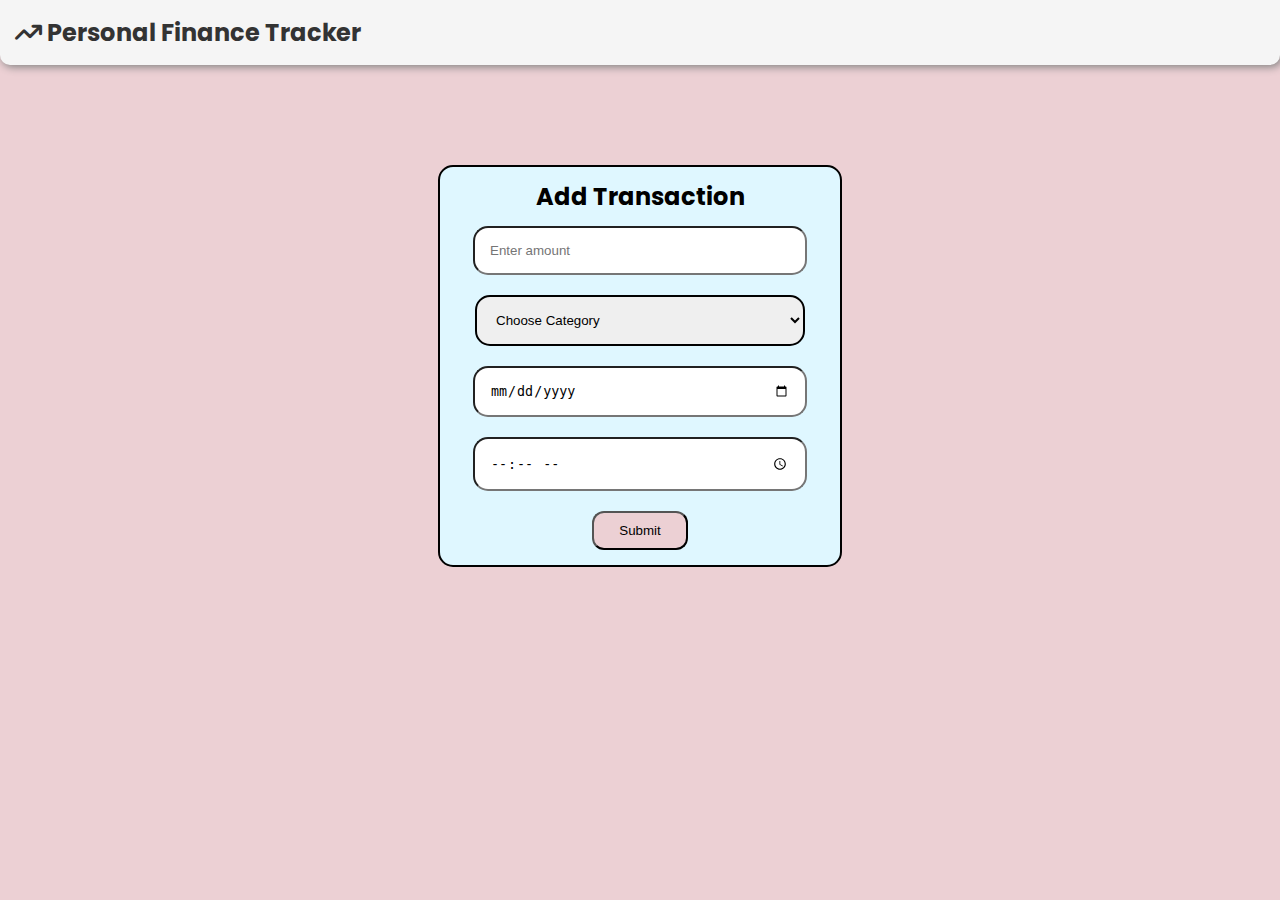
<file: add_Transaction/add_transaction.html>
<!DOCTYPE html>
<html lang="en">
<head>
    <meta charset="UTF-8">
    <meta name="viewport" content="width=device-width, initial-scale=1.0">
    <title>Add Transaction</title>
    <link rel="stylesheet" href="./add_transaction_styles.css?v=2">
    <!-- Font Awesome -->
    <link rel="stylesheet" href="https://cdnjs.cloudflare.com/ajax/libs/font-awesome/6.7.2/css/all.min.css" integrity="sha512-Evv84Mr4kqVGRNSgIGL/F/aIDqQb7xQ2vcrdIwxfjThSH8CSR7PBEakCr51Ck+w+/U6swU2Im1vVX0SVk9ABhg==" crossorigin="anonymous" referrerpolicy="no-referrer" />
    <!-- Goggle Font -->
      <link rel="preconnect" href="https://fonts.googleapis.com">
        <link rel="preconnect" href="https://fonts.gstatic.com" crossorigin>
        <link href="https://fonts.googleapis.com/css2?family=Poppins:ital,wght@0,100;0,200;0,300;0,400;0,500;0,600;0,700;0,800;0,900;1,100;1,200;1,300;1,400;1,500;1,600;1,700;1,800;1,900&display=swap" rel="stylesheet">
</head>
<body>
    <header>
        <h1>
            <span><i class="fa-solid fa-arrow-trend-up"></i></span>
            Personal Finance Tracker
        </h1>
    </header>
    <main>
        <section id="add_transaction">
            <h2>Add Transaction</h2>
            <form id="transaction_form">
                <input type="number" name="amount" placeholder="Enter amount">
                <select name="category">
                    <option value="">Choose Category</option>
                    <option value="Household">House Hold Expense</option>
                    <option value="Personal">Personal Expense</option>
                    <option value="Business">Business Expense</option>
                    <option value="Subscriptions">Subscriptions</option>
                    <option value="Travel">Travel Expense</option>
                    <option value="Loan">Loan/EMI</option>
                </select>
                <input type="date" placeholder="Enter date" name="date">
                <input type="time" placeholder="Enter time" name="time">
                <button type="submit">Submit</button>
            </form>
        </section>
    </main>
            <script src="./add_transaction.js" type="module"></script>
    <footer>
    </footer>
</body>
</html>
</file>
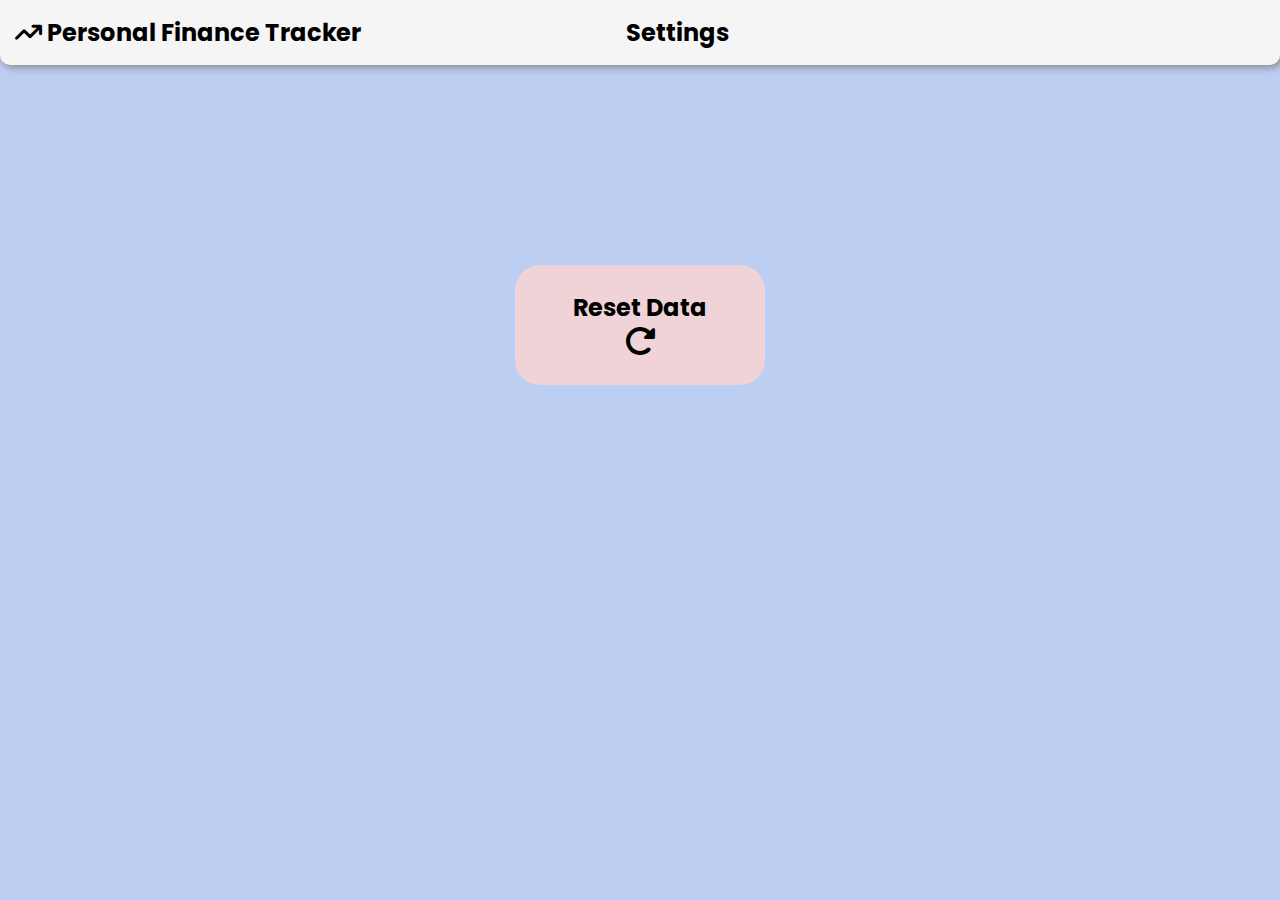
<file: settings/settings.html>
<!DOCTYPE html>
<html lang="en">
<head>
    <meta charset="UTF-8">
    <meta name="viewport" content="width=device-width, initial-scale=1.0">
    <title>Settings</title>
    <link rel="stylesheet" href="settings.css">
    <!-- Google Font -->
    <link rel="preconnect" href="https://fonts.googleapis.com">
    <link rel="preconnect" href="https://fonts.gstatic.com" crossorigin>
    <link href="https://fonts.googleapis.com/css2?family=Poppins:ital,wght@0,100;0,200;0,300;0,400;0,500;0,600;0,700;0,800;0,900;1,100;1,200;1,300;1,400;1,500;1,600;1,700;1,800;1,900&display=swap" rel="stylesheet">
    <!-- Font Awesome -->
     <link rel="stylesheet" href="https://cdnjs.cloudflare.com/ajax/libs/font-awesome/6.7.2/css/all.min.css" integrity="sha512-Evv84Mr4kqVGRNSgIGL/F/aIDqQb7xQ2vcrdIwxfjThSH8CSR7PBEakCr51Ck+w+/U6swU2Im1vVX0SVk9ABhg==" crossorigin="anonymous" referrerpolicy="no-referrer" />
</head>
<body>
    <header>
        <h1><span><i class="fa-solid fa-arrow-trend-up"></i>
            </span>
            Personal Finance Tracker</h1>
            <h1 id="title">Settings</h1>
    </header>
    <main>
        <div id="reset">
            <h1>Reset Data</h1><i class="fa-solid fa-rotate-right"  id="reset-icon"></i>
        </div>
    </main>
    <script src="script.js" type="module"></script>
</html>
</file>
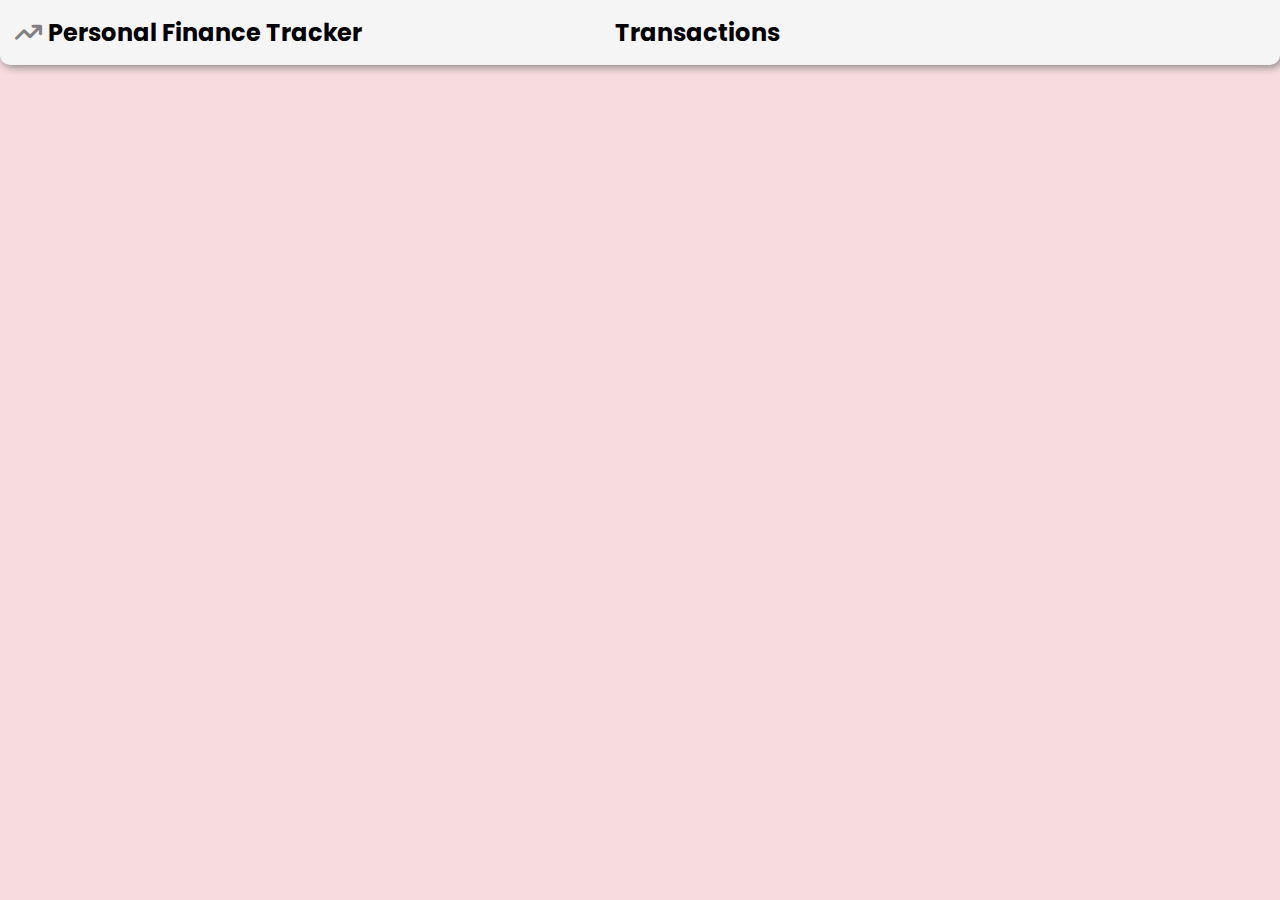
<file: transactions_page/transactions.html>
<!DOCTYPE html>
<html lang="en">
    <head>
        <title>Transactions</title>
        <meta name="viewport" content="width=device-width, initial-scale=1.0">
        <link rel="stylesheet" href="transactions.css">
         <!-- Goggle Font -->
      <link rel="preconnect" href="https://fonts.googleapis.com">
        <link rel="preconnect" href="https://fonts.gstatic.com" crossorigin>
        <link href="https://fonts.googleapis.com/css2?family=Poppins:ital,wght@0,100;0,200;0,300;0,400;0,500;0,600;0,700;0,800;0,900;1,100;1,200;1,300;1,400;1,500;1,600;1,700;1,800;1,900&display=swap" rel="stylesheet">
        <link rel="stylesheet" href="https://cdnjs.cloudflare.com/ajax/libs/font-awesome/6.7.2/css/all.min.css" integrity="sha512-Evv84Mr4kqVGRNSgIGL/F/aIDqQb7xQ2vcrdIwxfjThSH8CSR7PBEakCr51Ck+w+/U6swU2Im1vVX0SVk9ABhg==" crossorigin="anonymous" referrerpolicy="no-referrer" />
    </head>
        <body>
            <header>
            <h1><span><i class="fa-solid fa-arrow-trend-up"></i>
                </span>
                Personal Finance Tracker</h1>
            <h1 id="heading">Transactions</h1>
        </header>
            <main>
                <section id="transaction_list">
                </section>
            </main>
              <script src="./transactions.js" type="module"></script>
        </body>
</html>
</file>
<file: add_Transaction/add_transaction_styles.css>
body {
    font-family: "Poppins", sans-serif;
    text-align: center;
    background-color: rgb(236, 208, 212);
}

html, body {
    margin: 0;
    padding: 0;
    box-sizing: border-box;
    font-family: "Poppins", sans-serif;
}

header {
    background-color: whitesmoke;
    display: flex;
    justify-content: space-between;
    padding: 15px;
    box-shadow: 2px 2px 8px grey;
    border-bottom-left-radius: 10px;
    border-bottom-right-radius: 10px;
    align-items: center;
}

header h1 {
    font-size: 1.5rem;
    color: #333;
    font-weight: bold;
    margin: 0;
}

h2{
    margin: 12px;
    font-size: 1.5rem;
    font-weight: bold;
}

#add_transaction {
    border: 2px solid black;
    margin: 0 auto;
    width: 400px;
    margin-top: 100px;
    border-radius: 15px;
    background-color: rgb(223, 247, 255);
}

input {
    border-radius: 15px;
    margin-bottom: 20px;
    padding: 15px;
    display: inline-block;
    min-width: 300px;
    overflow: auto;
}

button {
    display: block;
    margin: 0 auto;
    background-color: rgb(236, 208, 212);
    padding: 10px 25px;
    margin-bottom: 15px;
    border-radius: 12px;
}

select {
    border-radius: 15px;
    margin-bottom: 20px;
    padding: 15px;
    display: inline-block;
    min-width: 330px;
    overflow: auto;
    border: 2px solid black;
}
</file>
<file: settings/settings.css>
body {
    font-family: "Poppins", sans-serif;
    text-align: center;
}

html, body {
    margin: 0;
    padding: 0;
    box-sizing: border-box;
    background-color: rgb(189, 206, 243);
}

header {
    background-color: whitesmoke;
    display: flex;
    padding: 15px;
    box-shadow: 2px 2px 8px grey;
    border-bottom-left-radius: 10px;
    border-bottom-right-radius: 10px;
    align-items: center;
    margin: 0;
}

h1{
    margin: 0;
    font-size: 24px;
}

#title {
    flex: 0.7;
}

#reset-icon {
    font-size: 2rem; /* or set a width/height if it's a graphic */
}

#reset{
    display: inline-block;
    align-items: center;
    justify-content: center;
    margin-top: 200px;
    gap: 10px;
    background-color: rgb(239, 211, 215);
    min-width: 200px;
    padding: 25px;
    border-radius: 25px;
    cursor: pointer;
}
</file>
<file: transactions_page/transactions.css>
html,body{
    font-family: "Poppins",sans-serif;
    margin: 0;
    background-color: rgb(248, 219, 223);
}

header {
    background-color: whitesmoke;
    display: flex;
    justify-content: space-between;
    padding: 15px;
    box-shadow: 2px 2px 8px grey;
    border-bottom-left-radius: 10px;
    border-bottom-right-radius: 10px;
    align-items: center;
    margin: 0;
}

h1{
    margin: 0;
    font-size: 24px;
}

#heading {
    flex: 0.72;
}


main {
    text-align: center;
}

.transaction{
 background-color: rgb(207, 253, 207);
 display: inline-block;
 margin: 30px;
 margin-bottom: 0;
 padding: 25px;
 border: solid 2px black;
 border-radius: 15px;
}

#transaction_list {
    display: flex;
    flex-direction: column;
    align-items: center;
    justify-content: center;
}

.transaction h1 {
    margin: 0;
    text-align: left;
}

span {
    color: grey;
    font-weight: 500;
}
</file>
